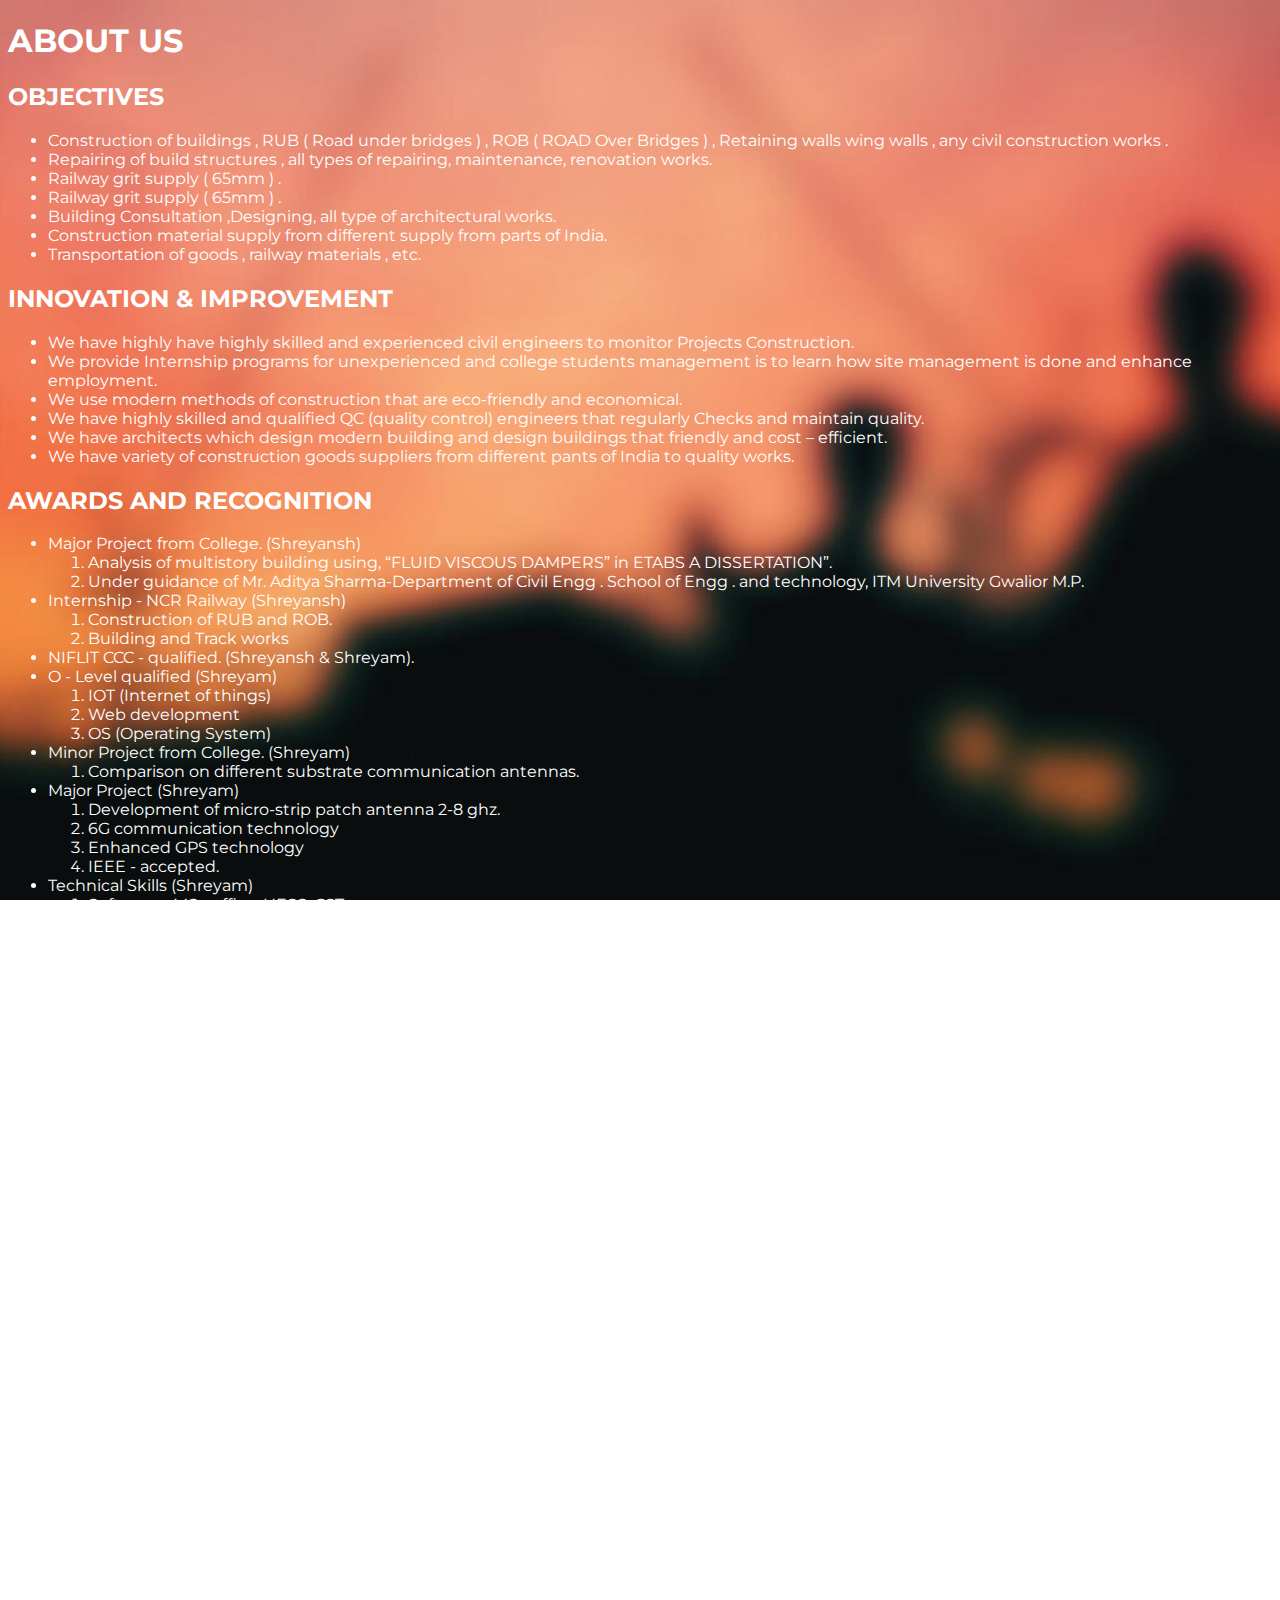
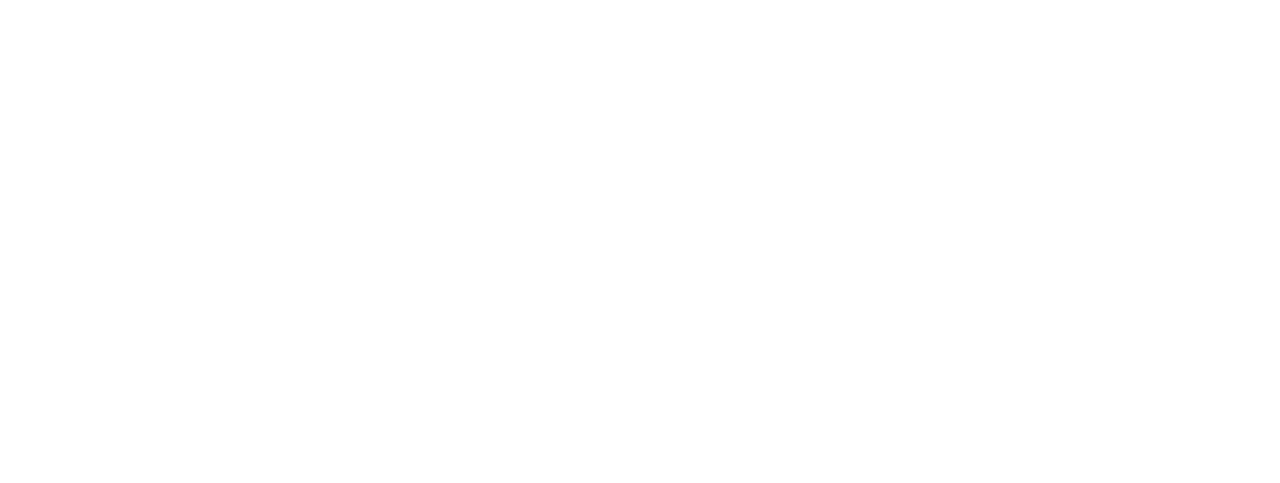
<file: objectives.html>
<!DOCTYPE html>
<html lang="en">
<head>
    <meta charset="UTF-8">
    <meta name="viewport" content="width=device-width, initial-scale=1.0">
    <link rel="stylesheet" href="style2.css">
    <style>
        @import url('https://fonts.googleapis.com/css2?family=Montserrat:ital,wght@0,100..900;1,100..900&display=swap');
    </style>
    <title>Document</title>
</head>
<body>

    <h1>ABOUT US</h1>
    <div class="objective">
        <h2>OBJECTIVES</h2>
        <ul class="objectives">
            <li>Construction of buildings , RUB ( Road under bridges ) , ROB ( ROAD Over Bridges ) , 
                Retaining  walls wing walls , any civil construction works .</li>
            <li>Repairing of build structures , all types of repairing, maintenance, renovation works. </li>      
            <li>Railway grit supply ( 65mm ) .</li>
            <li>Railway grit supply ( 65mm ) .</li>
            <li>Building Consultation ,Designing, all type of architectural works.</li>
            <li>Construction material supply from different supply from parts of India.</li>
            <li>Transportation of goods , railway materials , etc.</li>
        </ul>
    </div>

    <div class="iandi">
        <h2>INNOVATION & IMPROVEMENT</h2>
        <ul class="i&i">
            <li>We have highly have highly skilled and experienced civil engineers to monitor Projects Construction.</li>
            <li>We provide Internship programs for unexperienced and college students management is to learn how site management is done and enhance employment.</li>
            <li>We use modern methods of construction that are eco-friendly and economical.</li>
            <li>We have highly skilled and qualified QC (quality control) engineers that regularly Checks and maintain quality.</li>
            <li>We have architects which design modern building and design buildings that friendly and cost – efficient.</li>
            <li>We have variety of construction goods suppliers from different pants of India to quality works.</li>
        </ul>
    </div>

    <div class="AWARDS AND RECOGNITION">
        <h2>AWARDS AND RECOGNITION</h2>
        <ul class="AANDA">
            <li>Major Project from College. (Shreyansh)
                <ol>
                <li>Analysis of multistory building using, “FLUID VISCOUS DAMPERS” in ETABS A DISSERTATION”.</li>
                <li>Under guidance of Mr. Aditya Sharma-Department of Civil Engg . School of Engg . and technology, ITM University Gwalior M.P.</li>
                </ol>
            </li>

            <li>Internship - NCR Railway (Shreyansh) 
                <ol>
                    <li>Construction of RUB and ROB.</li>
                    <li>Building and Track works</li>
                </ol>
            </li>
            <li>NIFLIT CCC - qualified. (Shreyansh & Shreyam).             
            </li>
            <li>O - Level qualified (Shreyam) 
                <ol>
                    <li>IOT (Internet of things) </li>
                    <li>Web development</li>
                    <li>OS (Operating System)</li>
                </ol>
            </li>
            <li>Minor Project from College. (Shreyam) 
                <ol>
                    <li>Comparison on different substrate communication antennas.</li>
                </ol>
            </li>
            <li>Major Project (Shreyam) 
                <ol>
                    <li>Development of micro-strip patch antenna 2-8 ghz. </li>
                    <li>6G communication technology</li>
                    <li>Enhanced GPS technology</li>
                    <li>IEEE - accepted.</li>
                </ol>
            </li>

            <li>Technical Skills (Shreyam) 
                <ol>
                    <li>Software - MS - office, HESS, CST </li>
                    <li>Languages - C, C ++, Python, CSS, JAVA.</li>
                     
                </ol>
            </li>
            
        </ul>
    </div>

    <div class="que1">
        <h2>What is the problem startup is solving</h2>
        <ul class="ques1">
            <li>We are enhancing employment especially hiring new generation , college students.</li>
            <li>High quality work under proper engineered supervision. </li>
            <li>Using modern techniques and technology for most efficient outcome.</li>
            <li>Focusing on eco - friendly methods and maximizing the conservation of energy and resources for sustainable development. </li>
            <li>We are providing internship programs to college students. </li>
            <li>High speed and efficient construction of building structures by blend of experienced engineers and new generation engineers. </li>
            
        </ul>
    </div>

    <div class="ques2">
        <h2>How does your Startup propose to Solve problem</h2>
         <ul>
            <li>
                Efficiency and Project Management:
                <ul>
                    <li>Streamlining project planning and execution to reduce delays and cost overruns.</li>
                    <li>Implementing advanced project management tools and techniques for better coordination and communication.</li>
                </ul>
            </li>
            <li>Quality and Safety:
                <ul>
                    <li>Ensuring high standards of construction quality to meet regulatory requirements and client expectations.</li>
                    <li>Enhancing safety protocols to reduce workplace accidents and improve worker well-being.</li>
                </ul>
            </li>
            <li>Cost Management:
                <ul>
                    <li>Providing competitive pricing without compromising on quality by optimizing resource 
                        use and negotiating better rates with suppliers.
                    </li>
                    
                    <li>Offering transparent and detailed cost estimates to clients to build trust and avoid disputes.</li>    
                </ul>
            </li>
            <li>Labour Shortage Solutions:
                <ul>
                    <li>Offering training and development programs to attract and retain skilled workers.</li>
                    <li>Utilizing labour-saving technologies to mitigate the impact of skilled labour shortages.</li>
                </ul>
            </li>
            <li>Customization and Flexibility:
                <ul>
                    <li>Offering tailored construction solutions to meet the specific needs and preferences of clients.</li>
                    <li>Adapting to various project types and sizes, from residential to commercial to industrial.</li>
                </ul>
            </li>
         </ul>
    </div>

    <div class="que3">

        <h2>What is the uniqueness of your solutions</h2>
        <ul>
            <li>Innovative Construction Methods
                <ul>
                    <li>Modular and Prefabrication Solutions: Provides design and planning tools for modular construction,
                         enabling faster build times and consistent quality.
                    </li>
                    <li>
                        Automation in Construction: Incorporates robotics and automation for tasks such as bricklaying and concrete pouring, enhancing efficiency 
                        and precision.
                    </li>
                </ul>
            </li>
            <li>Data-Driven Decision Making
                <ul>
                    <li>Comprehensive Data Analytics: Leverages big data and advanced analytics to provide insights into project performance, labor productivity, and resource utilization.</li>
                    <li>Customizable Dashboards: Offers customizable dashboards that allow users to monitor key performance indicators relevant to their role and responsibilities.</li>
                </ul>
            </li>
            <li>Sustainability and Environmental Impact Solutions
                <ul>
                    <li>Eco-Friendly Material Recommendations: Recommends sustainable building materials and practices based on project specifications and environmental goals.</li>
                    <li>Carbon Footprint Tracking: Tools for tracking and reducing the carbon footprint of construction projects, helping companies meet green building standards.</li>
                </ul>
            </li>
            <li>Dynamic Financial Management Tools
                <ul>
                    <li>Predictive Cost Modelling: Uses AI to forecast project costs accurately and identify potential financial risks before they materialize.</li>
                    <li></li>
                </ul>
            </li>
            
        </ul>
    </div>

    <div class="ques4">
        <h2>How does your startup generate revenue</h2>
        <div class="ques4">
                <h4>Consulting and Professional Services</h4>
                <ul>
                    <li>Implementation Services: Charging fees for helping clients implement our solutions, including custom integrations, data migration, and initial training.</li>
                    <li>Consulting: Providing consulting services to construction companies to help them optimize their project management processes, improve safety protocols, or achieve sustainability goals using our tools and expertise.</li>
                    <li>Training Programs: Revenue is also generated from online and in-person training programs and certification courses .</li>
                </ul>
             
        </div>
    </div>


     
</body>
</html>
</file>
<file: style2.css>
body{

    background:url(warensmith_1.jpeg);
    background-size: cover;
    background-position: center;
    color: white;
    background-repeat: no-repeat;
    background-attachment: fixed;
    font-family: "Montserrat", sans-serif;

}



.objective{

    

}

.iandi{
  
}
</file>
